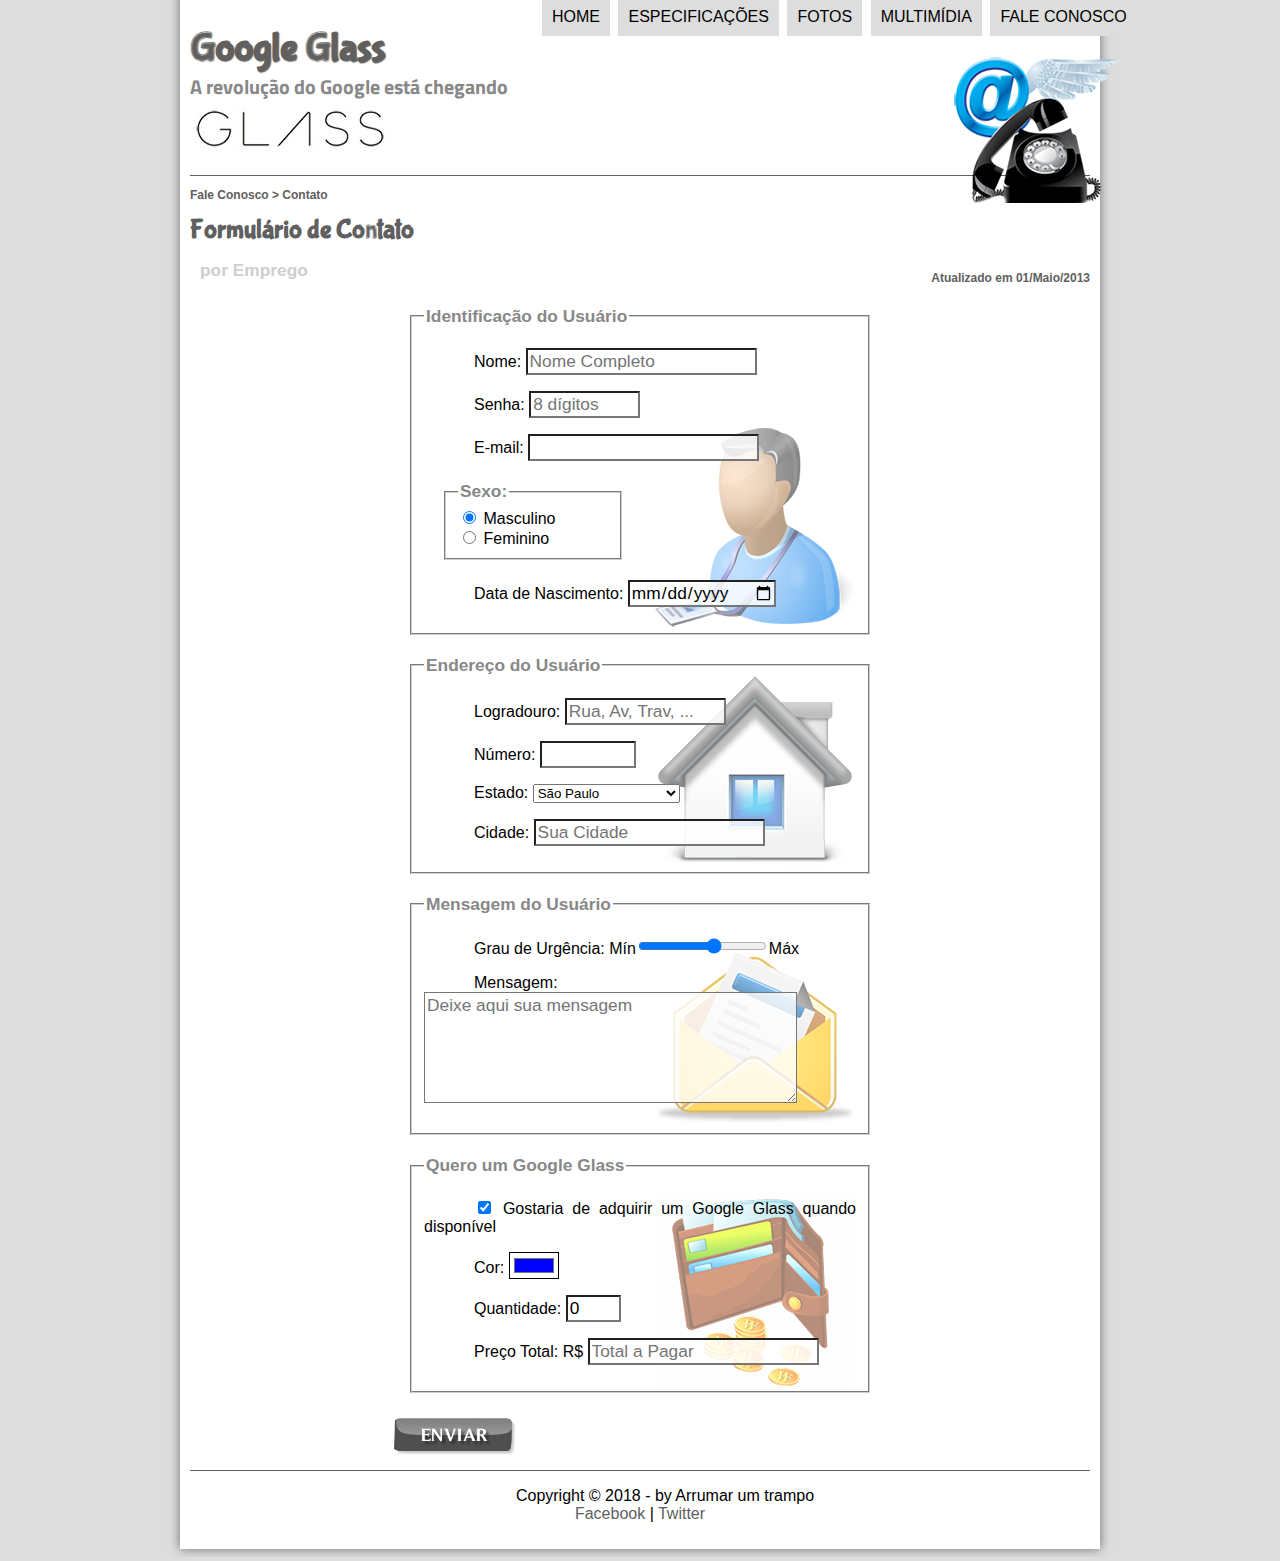
<file: HTML-CSS-Javascript/projeto-glass-html5/fale-conosco.html>
<!DOCTYPE html>
<html lang="pt-br">
<head>
	<meta charset="UTF-8"/>
	<title>Tudo sore Google Glass</title>
	<link rel="stylesheet" type="text/css" href="_css/estilo.css"/>
	<link rel="stylesheet" type="text/css" href="_css/form.css"/>
</head>
<script language="javascript" src="_javascript/funcoes.js"></script>
<script>
	function calc_total(){
	var qtd = parseInt(document.getElementById('cQtd').value);
	tot = qtd * 1500;
	document.getElementById('cTot').value = tot;
}
</script>
<body>
<div id="interface">
	<!--Inicio do Cabeçalho-->
	<header id="cabecalho">
	<hgroup>
	<h1>Google Glass</h1>
	<h2>A revolução do Google está chegando</h2>
	</hgroup>

	<img id="icone" src="_imagens/contato.png" alt="Google Glass" />
<nav id="menu" onmouseout="mudaFoto('_imagens/contato.png')">
	<h1>Menu Principal</h1>
	<ul type="square">
		<li onmouseover="mudaFoto('_imagens/home.png')"><a href="index.html">Home</a></li>
		<li onmouseover="mudaFoto('_imagens/especificacoes.png')"><a href="specs.html">Especificações</a></li>
		<li onmouseover="mudaFoto('_imagens/fotos.png')"><a href="fotos.html">Fotos</a></li>
		<li onmouseover="mudaFoto('_imagens/multimidia.png')"><a href="multimidia.html">Multimídia</a></li>
		<li onmouseover="mudaFoto('_imagens/contato.png')"><a href="fale-conosco.html">Fale conosco</a></li>
	</ul>
</nav>
	</header>
	<section id="corpo-full">
<article id="noticia-principal">
<header id="cabecalho-artigo">
<hgroup>
<h3>Fale Conosco > Contato</h3>
<h1>Formulário de Contato</h1>
<h2>por Emprego</h2>
<h3 class="direita">Atualizado em 01/Maio/2013</h3>
</hgroup>
</header>
</section>

<form method="post" id="fContato" action="mailto:imlblck01@gmail.com" oninput="calc_total();">

	<fieldset id="usuario"><legend>Identificação do Usuário</legend>
    <p><label for="cNome">Nome</label>: <input type="text"name="tNome" id="cNome" size="20" maxlength="30" placeholder="Nome Completo"/></p>
    <p><label for="cSenha">Senha: </label><input type="password" name="tSenha" id="cSenha" size="8" maxlength="8" placeholder="8 dígitos"/></p>
    <p><label for="cMail">E-mail: </label><input type="email" name="tMail" id="cMail" size="20" maxlength="40"/></p>
    <fieldset id="sexo"><legend>Sexo:</legend>
        <input type="radio"/ name="tSexo" id="cMasc" checked> <label for="cMasc">Masculino</label><br/>
        <input type="radio" name="tSexo" id="cFem"/> <label for="cFem">Feminino</label>
		</fieldset>
    <p><label for="cNasc">Data de Nascimento: </label><input type="date" name="tNasc" id="cNasc"/></p>
	</fieldset>
<fieldset id="endereco"><legend>Endereço do Usuário</legend>
    <p><label for="cRua">Logradouro: <input type="text"name="tRua" id="cRua" size="13" maxlength="80" placeholder="Rua, Av, Trav, ..."/></label></p>
    <p><label for="cNum">Número: <input type="number" name="tNum" id="cNum" min="0" max="99999"/></label></p>
    <p><label for="cEst">Estado: <select name="tEst" id="cEst">
	<optgroup label="Região Sudeste"><option value="RJ">Rio de Janeiro</option>
	<option value="SP" selected>São Paulo</option>
	<option value="MG">Minas Gerais</option></optgroup>
	<optgroup label="Região Sul">
	<option value="PR">Paraná</option>
	<option value="SC">Santa Catarina</option>
	<option value="RS">Rio Grande do Sul</option>
	</optgroup>
	</select></label></p>
    <p><label for="cCid">Cidade: </label>
	<input type="text" name="tCid" id="cCid" maxlength="40" size="20" placeholder="Sua Cidade" list="cidades"/></p>
	<datalist id="cidades">
	<option value="Rio de Janeiro"></option>
	<option value="Nova Iguaçu"></option>
	<option value="Niteroi"></option>
	<option value="Belford Roxo"></option>
	</datalist>
	</fieldset>
<fieldset id="mensagem"><legend>Mensagem do Usuário</legend>
    <p><label for="cUrg">Grau de Urgência: </label>
	Mín<input type="range" name="tUrg" id="cUrg" min="0" max="10" step="2"/>Máx<p/>
    <p><label for="cMsg">Mensagem: </label><textarea name="tMsg" id="cMsg" cols="35" rows="5" placeholder="Deixe aqui sua mensagem"></textarea><p/>
	</fieldset>
<fieldset id="pedido"><legend>Quero um Google Glass</legend>
    <p><input typE="checkbox" name="tPed" id="cPed" checked/>
	<label for="cPed">Gostaria de adquirir um Google Glass quando disponível</p>
    <p><label for="cCor">Cor:  </label>
	<input type="color" name="tCor" id="cCor" value="#0000FF"/></p>
    <p><label for="cQtd">Quantidade: </label>
	<input type="number" name="tQtd" id="cQtd" min="0" max="5" value="0"/></p>
    <p><label for="cTot">Preço Total: R$ </label>
	<input type="text" name="tTot" id="cTot" placeholder="Total a Pagar" readonly/></p>
	</fieldset>
	<input type="image" name="tEnviar" src="_imagens/botao-enviar.png"/>
</form>

<footer id="rodape">
<p id="cenpar">Copyright &copy; 2018 - by Arrumar um trampo<br/>
<a href="http://www.facebook.com" target="_blank">Facebook</a> | <a href="http://www.twitter.com" target="_blank">Twitter</a></p>
</footer>
</div>
</body>
</html>
</file>
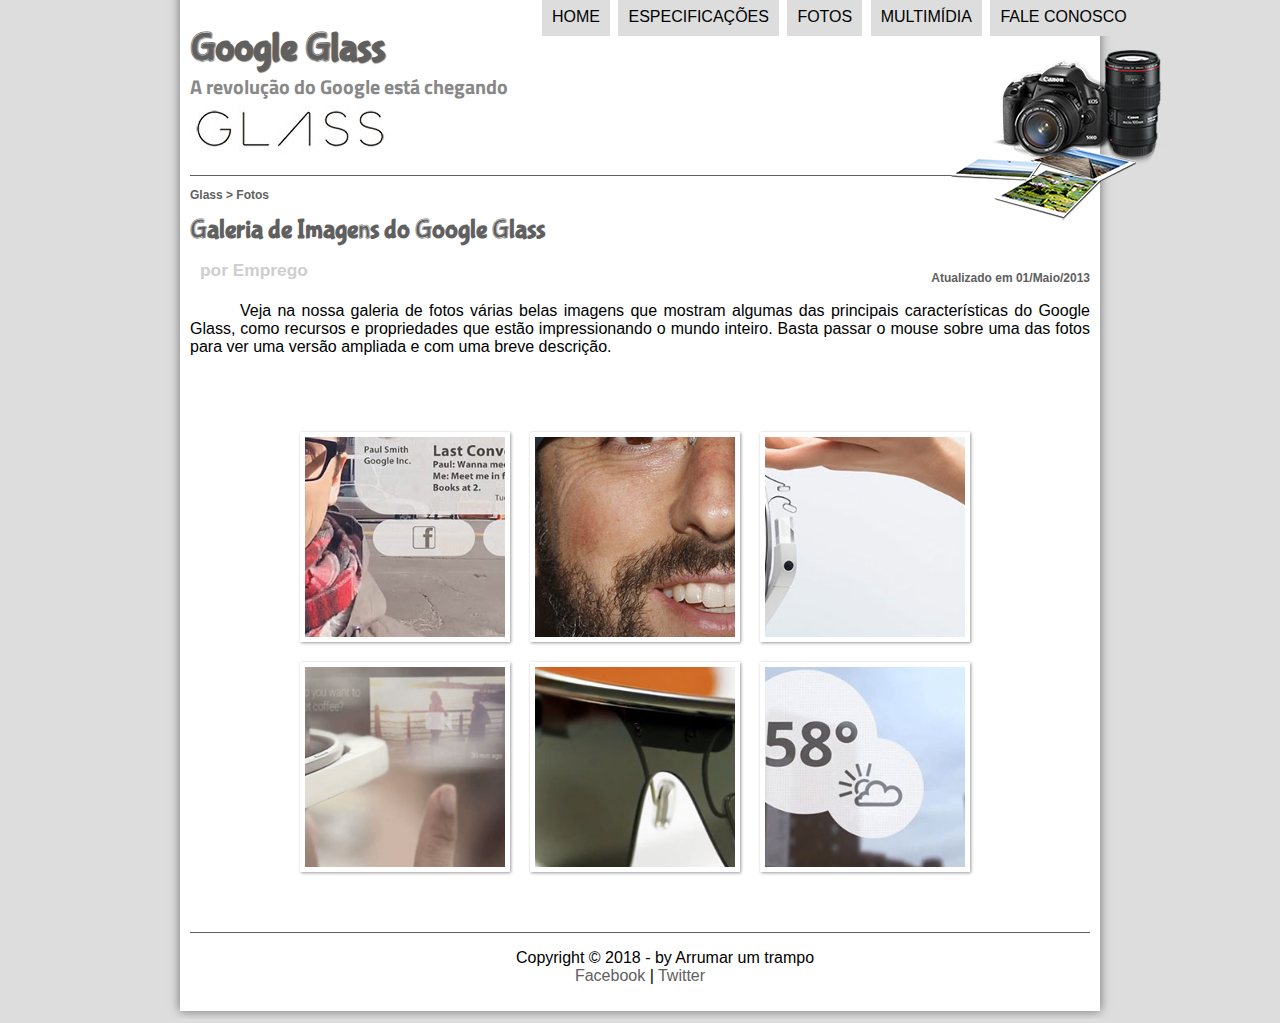
<file: HTML-CSS-Javascript/projeto-glass-html5/fotos.html>
<!DOCTYPE html>
<html lang="pt-br">
<head>
	<meta charset="UTF-8"/>
	<title>Tudo sore Google Glass</title>
	<link rel="stylesheet" type="text/css" href="_css/estilo.css"/>
	<link rel="stylesheet" type="text/css" href="_css/fotos.css"/>
</head>
<script language="javascript" src="_javascript/funcoes.js"></script>
<body>
<div id="interface">
	<!--Inicio do Cabeçalho-->
	<header id="cabecalho">
	<hgroup>
	<h1>Google Glass</h1>
	<h2>A revolução do Google está chegando</h2>
	</hgroup>

	<img id="icone" src="_imagens/fotos.png" alt="Google Glass" />
<nav id="menu" onmouseout="mudaFoto('_imagens/fotos.png')">
	<h1>Menu Principal</h1>
	<ul type="square">
		<li onmouseover="mudaFoto('_imagens/home.png')"><a href="index.html">Home</a></li>
		<li onmouseover="mudaFoto('_imagens/especificacoes.png')"><a href="specs.html">Especificações</a></li>
		<li onmouseover="mudaFoto('_imagens/fotos.png')"><a href="fotos.html">Fotos</a></li>
		<li onmouseover="mudaFoto('_imagens/multimidia.png')"><a href="multimidia.html">Multimídia</a></li>
		<li onmouseover="mudaFoto('_imagens/contato.png')"><a href="fale-conosco.html">Fale conosco</a></li>
	</ul>
</nav>
	</header>
	
<section id="corpo-full">
<article id="noticia-principal">
<header id="cabecalho-artigo">
<hgroup>
<h3>Glass > Fotos</h3>
<h1>Galeria de Imagens do Google Glass</h1>
<h2>por Emprego</h2>
<h3 class="direita">Atualizado em 01/Maio/2013</h3>
</hgroup>
</header>
<p>Veja na nossa galeria de fotos várias belas imagens que mostram algumas das principais características do Google Glass, como recursos e propriedades que estão impressionando o mundo inteiro. Basta passar o mouse sobre uma das fotos para ver uma versão ampliada e com uma breve descrição.</p>
<ul id="album-fotos">
<li id="foto01"><span>Agenda e lembretes</span></li>
<li id="foto02"><span>Sergey Brin usando o Glass</span></li>
<li id="foto03"><span>Leve e compacto</span></li>
<li id="foto04"><span>Sensação de uma tela de 50"</span></li>
<li id="foto05"><span>Vários tipos de lente</span></li>
<li id="foto06"><span>Informações importantes</span></li>
</ul>
<footer id="rodape">
<p id="cenpar">Copyright &copy; 2018 - by Arrumar um trampo<br/>
<a href="http://www.facebook.com" target="_blank">Facebook</a> | <a href="http://www.twitter.com" target="_blank">Twitter</a></p>
</footer>
</div>
</body>
</html>
</file>
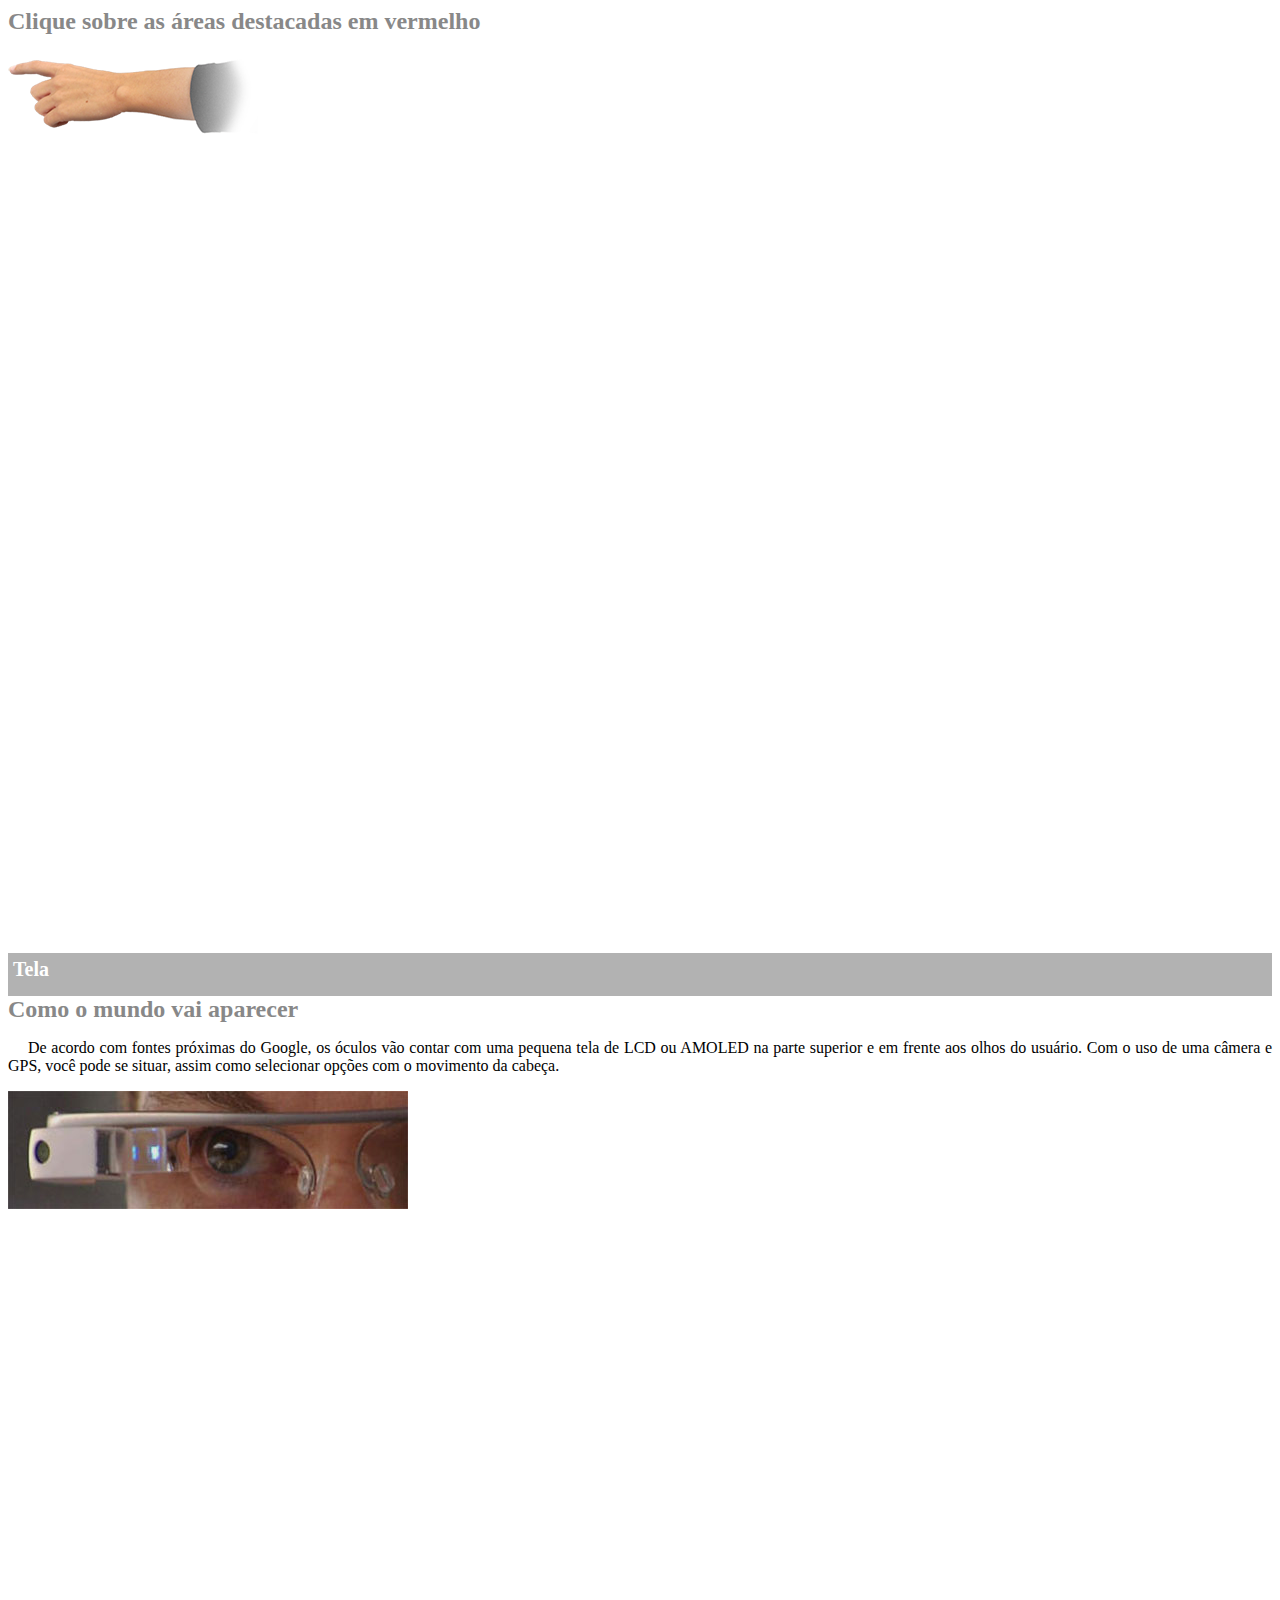
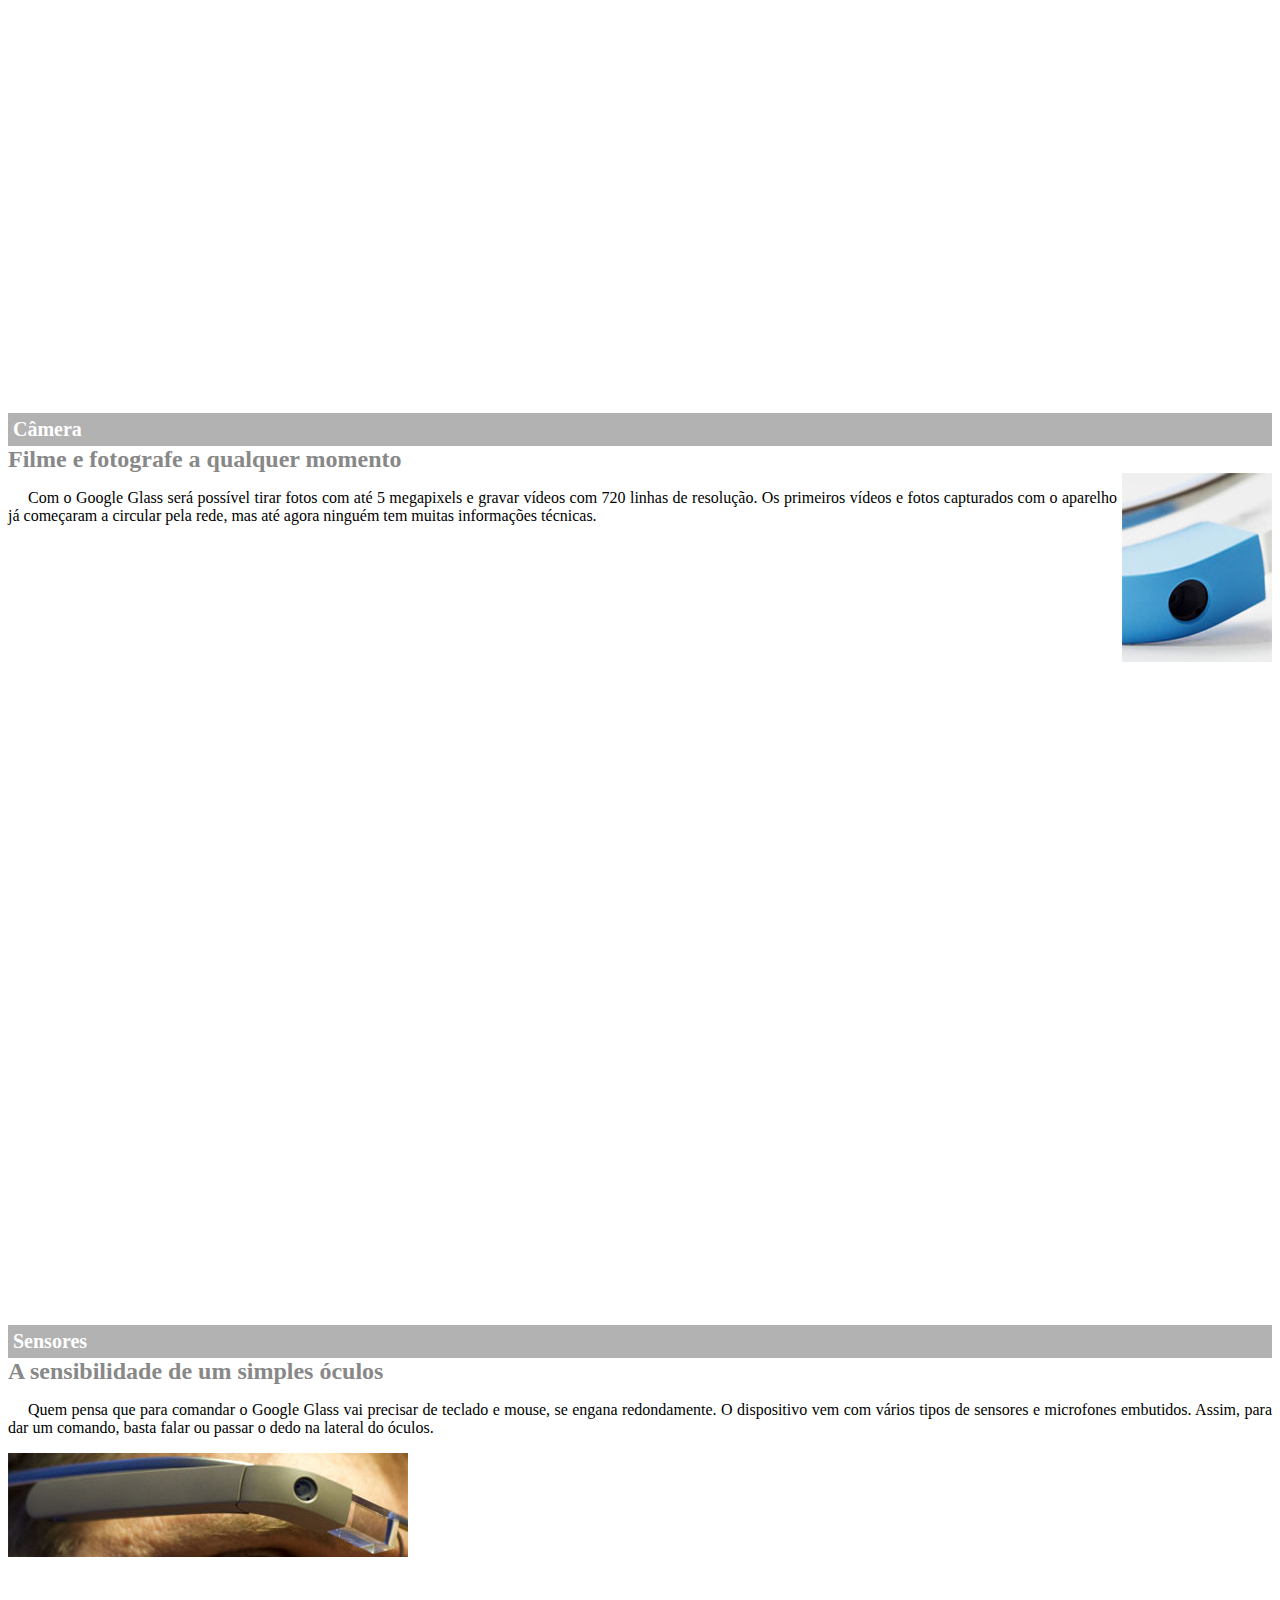
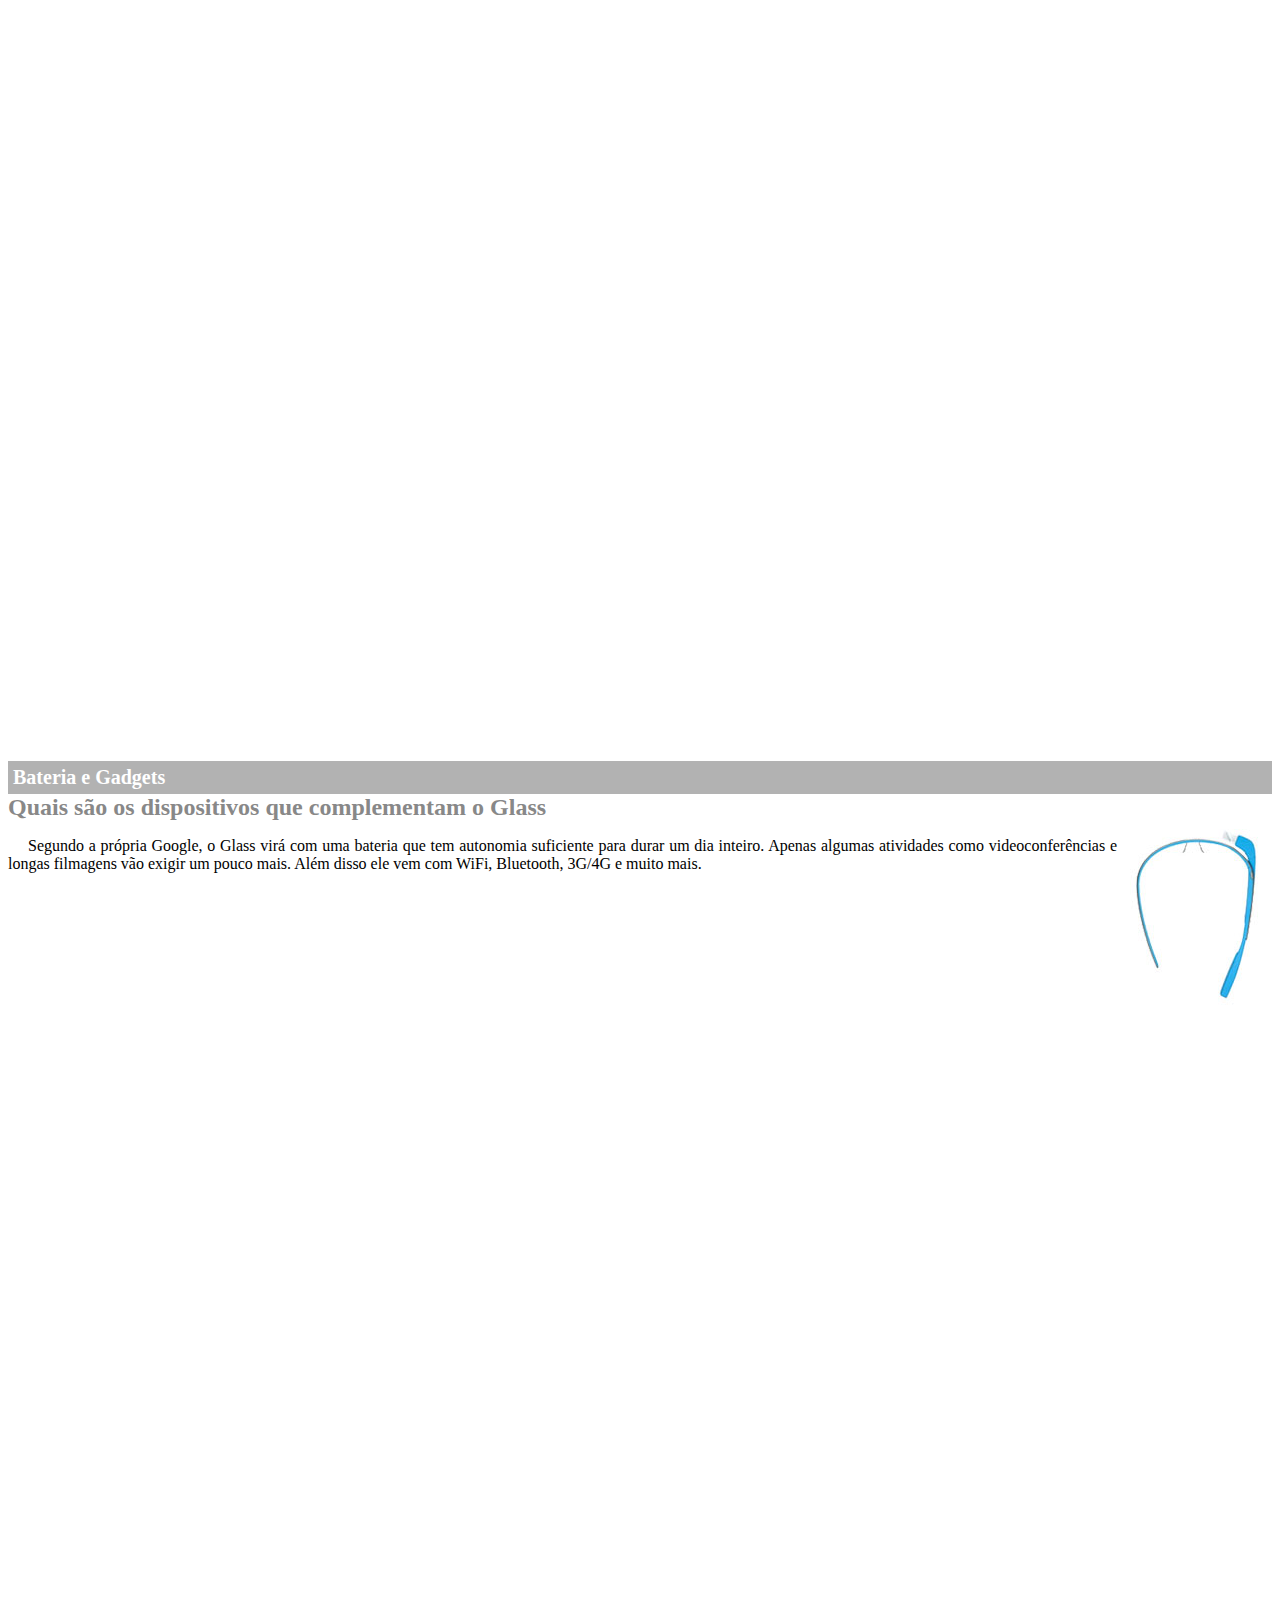
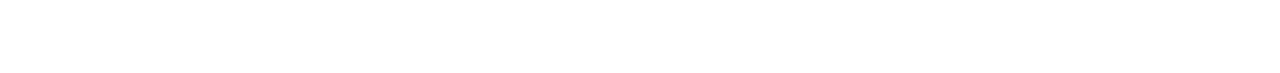
<file: HTML-CSS-Javascript/projeto-glass-html5/google-glass.html>
<!DOCTYPE html>
<html lang="pt-br">
<head>
	<meta charset="UTF-8"/>
	<style>
		body{
			font: Arial;
			fonr-size: 10pt;
		}
		p{
			text-align: justify;
			text-indent: 20px;
		}
		article h1{
			font-size: 15pt;
			color: #FFFFFF;
			background-color: rgba(0,0,0,.3);
			padding: 5px;
			margin: 0px;
		}
		article h2{
			font-family: 13pt;
			color: #888888;
			margin: 0px;
		}
		article{
		margin-bottom: 800px;
		}
		img.img-dir{
			display: block;
			float: right;
			margin-left: 5px;
		}
	</style>
</head>
<body>

<article id="topo">
<header><h2>Clique sobre as áreas destacadas em vermelho</h2></header>
<img src="_imagens/mao.png" alt="Mão apontando para a esquerda"/></article>

<article id="tela"><header><h1>Tela<h1>
<h2>Como o mundo vai aparecer</h2></header>
<p>De acordo com fontes próximas do Google, os óculos vão contar com uma pequena tela de LCD ou AMOLED na parte superior e em frente aos olhos do usuário. Com o uso de uma câmera e GPS, você pode se situar, assim como selecionar opções com o movimento da cabeça.</p>
<img src="_imagens/det-tela.jpg" alt="Tela do Google Glass"/></article>

<article id="camera"><header><h1>Câmera</h1>
<h2>Filme e fotografe a qualquer momento</h2></header>
<img src="_imagens/det-camera.jpg" class="img-dir" alt="Câmera do Google Glass"/>
<p>Com o Google Glass será possível tirar fotos com até 5 megapixels e gravar vídeos com 720 linhas de resolução. Os primeiros vídeos e fotos capturados com o aparelho já começaram a circular pela rede, mas até agora ninguém tem muitas informações técnicas.</p></article>

<article id="sensores"><header><h1>Sensores</h1>
<h2>A sensibilidade de um simples óculos</h2></header>
<p>Quem pensa que para comandar o Google Glass vai precisar de teclado e mouse, se engana redondamente. O dispositivo vem com vários tipos de sensores e microfones embutidos. Assim, para dar um comando, basta falar ou passar o dedo na lateral do óculos.</p>
<img src="_imagens/det-touch.jpg" alt="Sensores do Google Glass"/></article>

<article id="gadgets"><header><h1>Bateria e Gadgets</h1>
<h2>Quais são os dispositivos que complementam o Glass</h2>
<img src="_imagens/det-bateria.jpg" class="img-dir" alt="Bateria e Gadgets do Google Glass"/>
<p>Segundo a própria Google, o Glass virá com uma bateria que tem autonomia suficiente para durar um dia inteiro. Apenas algumas atividades como videoconferências e longas filmagens vão exigir um pouco mais. Além disso ele vem com WiFi, Bluetooth, 3G/4G e muito mais.</p></header></article>
</body>
</html>
</file>
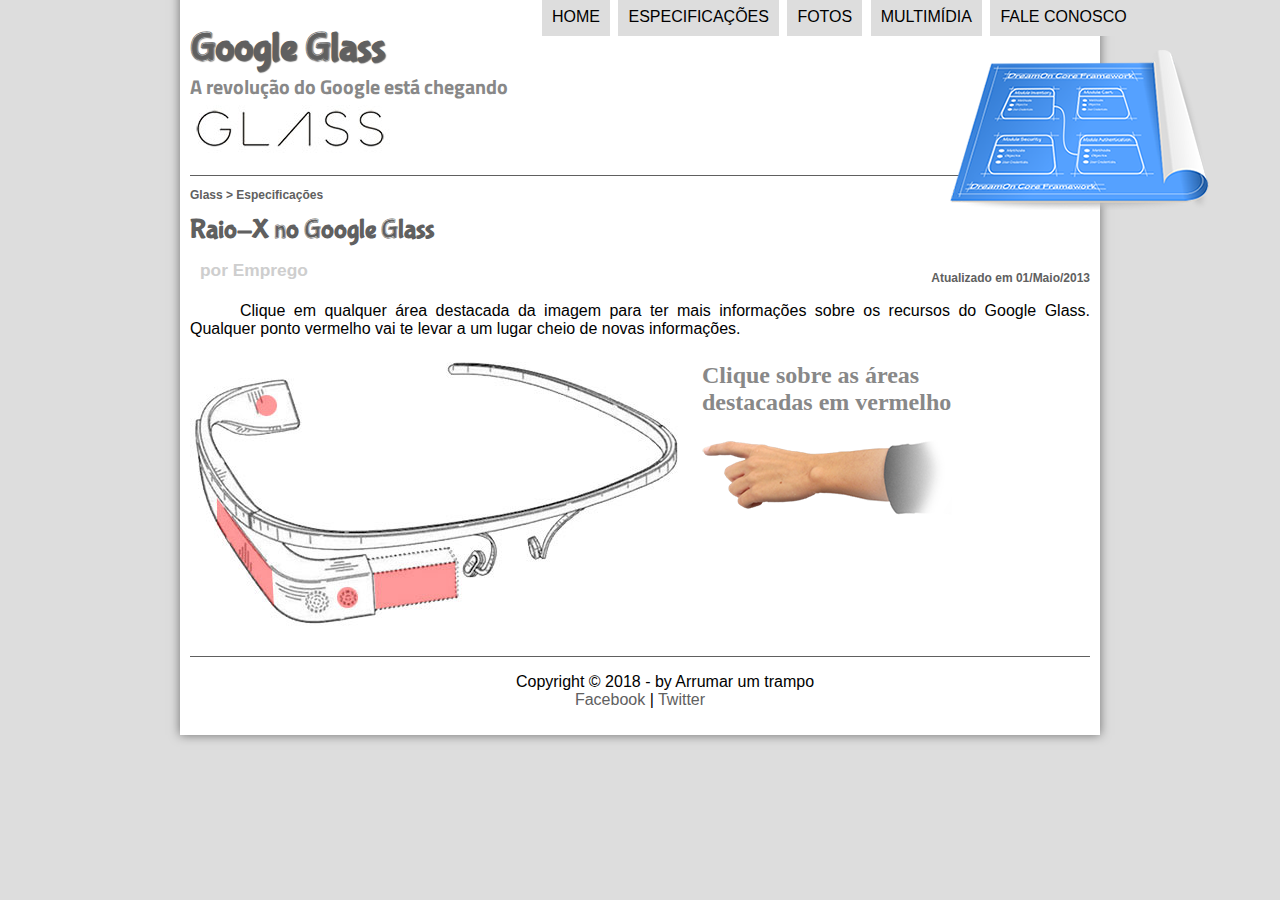
<file: HTML-CSS-Javascript/projeto-glass-html5/specs.html>
<!DOCTYPE html>
<html lang="pt-br">
<head>
	<meta charset="UTF-8"/>
	<title>Tudo sore Google Glass</title>
	<link rel="stylesheet" type="text/css" href="_css/estilo.css"/>
	<link rel="stylesheet" type="text/css" href="_css/specs.css"/>
</head>
<script language="javascript" src="_javascript/funcoes.js"></script>
<body>
<div id="interface">
	<!--Inicio do Cabeçalho-->
	<header id="cabecalho">
	<hgroup>
	<h1>Google Glass</h1>
	<h2>A revolução do Google está chegando</h2>
	</hgroup>

	<img id="icone" src="_imagens/especificacoes.png" alt="Google Glass" />
<nav id="menu">
	<h1>Menu Principal</h1>
	<ul type="square">
		<li onmouseover="mudaFoto('_imagens/home.png')" onmouseout="mudaFoto('_imagens/especificacoes.png')"><a href="index.html">Home</a></li>
		<li onmouseover="mudaFoto('_imagens/especificacoes.png')" onmouseout="mudaFoto('_imagens/especificacoes.png')"><a href="specs.html">Especificações</a></li>
		<li onmouseover="mudaFoto('_imagens/fotos.png')" onmouseout="mudaFoto('_imagens/especificacoes.png')"><a href="fotos.html">Fotos</a></li>
		<li onmouseover="mudaFoto('_imagens/multimidia.png')" onmouseout="mudaFoto('_imagens/especificacoes.png')"><a href="multimidia.html">Multimídia</a></li>
		<li onmouseover="mudaFoto('_imagens/contato.png')" onmouseout="mudaFoto('_imagens/especificacoes.png')"><a href="fale-conosco.html">Fale conosco</a></li>
	</ul>
</nav>
	</header>
<section id="corpo-full">
<article id="noticia-principal">
<header id="cabecalho-artigo">
<hgroup>
<h3>Glass > Especificações</h3>
<h1>Raio-X no Google Glass</h1>
<h2>por Emprego</h2>
<h3 class="direita">Atualizado em 01/Maio/2013</h3>
</hgroup>
</header>
</section>

<p>Clique em qualquer área destacada da imagem para ter mais informações sobre os recursos do Google Glass. Qualquer ponto vermelho vai te levar a um lugar cheio de novas informações.</p>

	<section id="conteudo">
            <img src="_imagens/glass-esquema-marcado.jpg" alt="" usemap="#meumapa">
            <map name="meumapa">
                <area shape="rect" coords="180,207,270,257" href="google-glass.html#tela" target="janela" />
                <area shape="circle" coords="158,243,12" href="google-glass.html#camera" target="janela" />
                <area shape="circle" coords="74,51,12" href="google-glass.html#gadgets" target="janela" />
                <area shape="poly" coords="28,148,80,215,83,250,27,167" href="google-glass.html#sensores" target="janela"/>
            </map>
            <iframe src="google-glass.html" frameborder="0" scrolling="no" name="janela" id="frame-spec"></iframe>
        </section>﻿

</article>
<footer id="rodape">
<p id="cenpar">Copyright &copy; 2018 - by Arrumar um trampo<br/>
<a href="http://www.facebook.com" target="_blank">Facebook</a> | <a href="http://www.twitter.com" target="_blank">Twitter</a></p>
</footer>
</div>
</body>
</html>
</file>
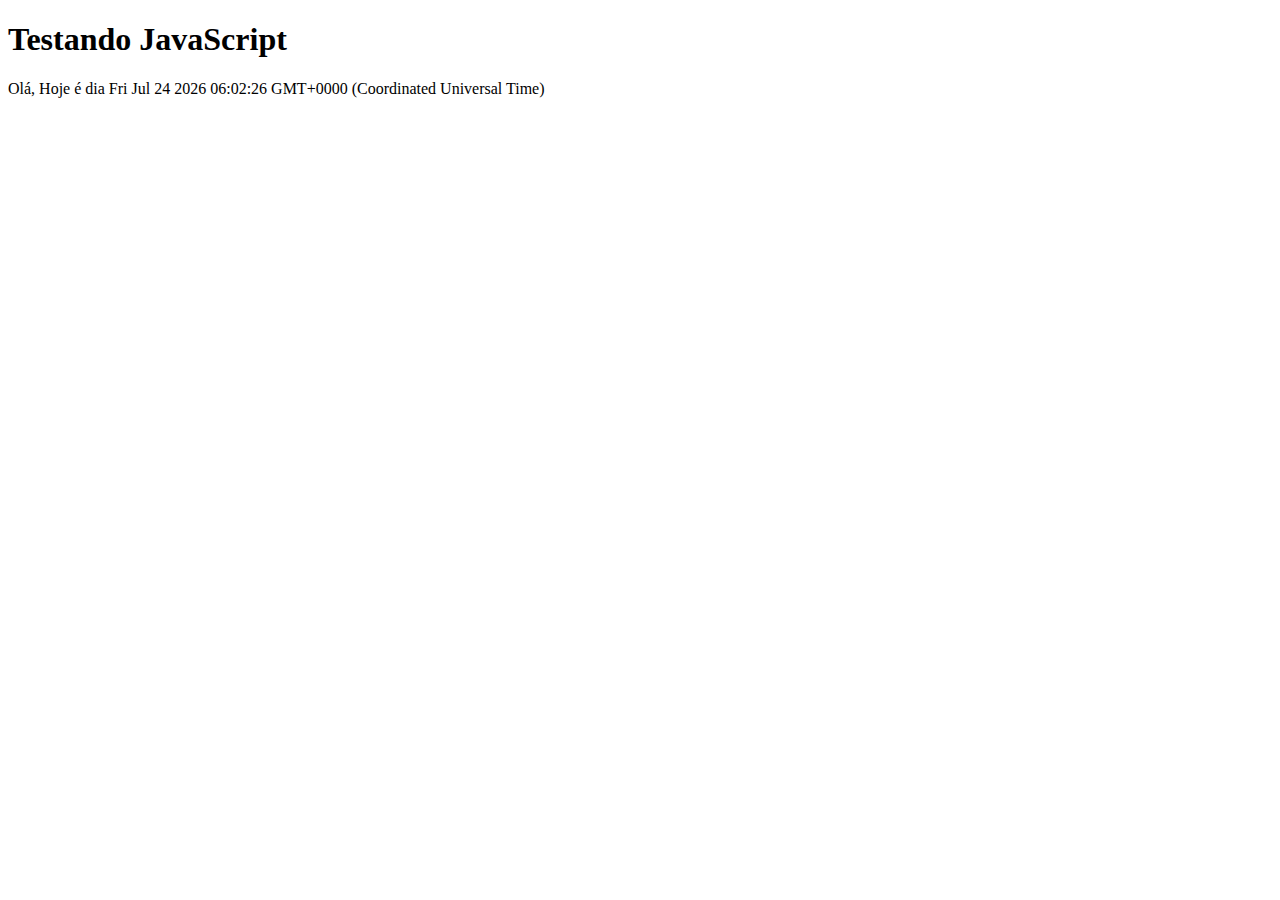
<file: HTML-CSS-Javascript/Treinos/JavaScript.html>
<!DOCTYPE html>
<html lang="pt-br">
<head>
	<title>Teste JavaScript</title>
	<meta charset="UTF-8"/>
</head>
<body>
	<h1>Testando JavaScript</h1>
	<script>
		document.write("Olá, Hoje é dia " + Date());
	</script>
</body>
</html>
</file>
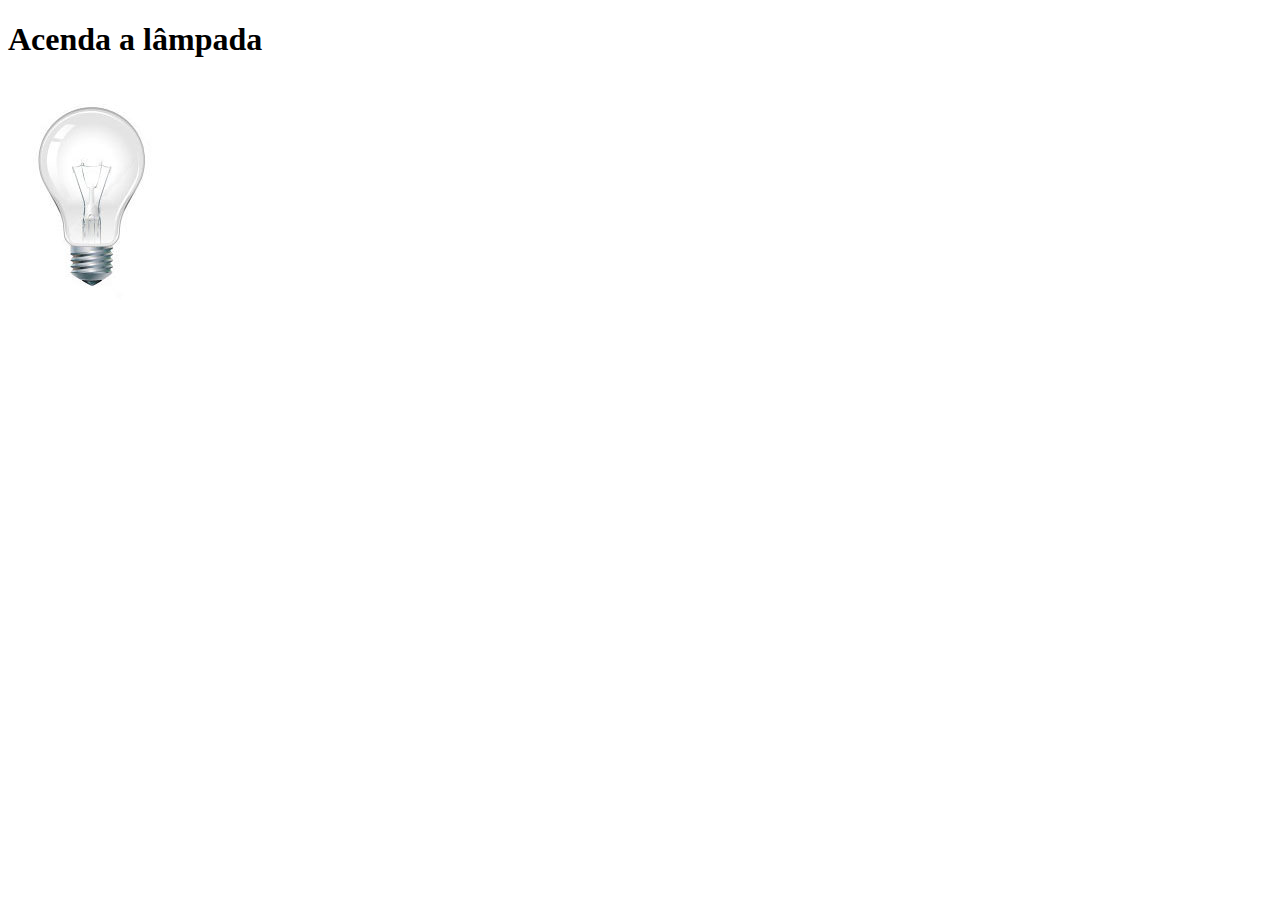
<file: HTML-CSS-Javascript/Treinos/JavaScript2.html>
<!DOCTYPE html>
<html lang="pt-br">
<head>
	<title>Teste JavaScript 2</title>
	<meta charset="UTF-8"/>
	<script>
		function acendeLampada()
	{
		document.getElementById("luz").src = "../projeto-glass-html5/_imagens/lampada-acesa.jpg";
	}
		function apagaLampada()
		{
			document.getElementById("luz").src="../projeto-glass-html5/_imagens/lampada-apagada.jpg";
		}
		function quebraLampada()
		{
			document.getElementById("luz").src="../projeto-glass-html5/_imagens/lampada-quebrada.jpg";
		}
	</script>
</head>
<body>
	<h1>Acenda a lâmpada</h1>
	<img src="../projeto-glass-html5/_imagens/lampada-apagada.jpg" id="luz" onmousemove="acendeLampada()" onmouseout="apagaLampada()" onclick="quebraLampada()"/>
</body>
</html>
</file>
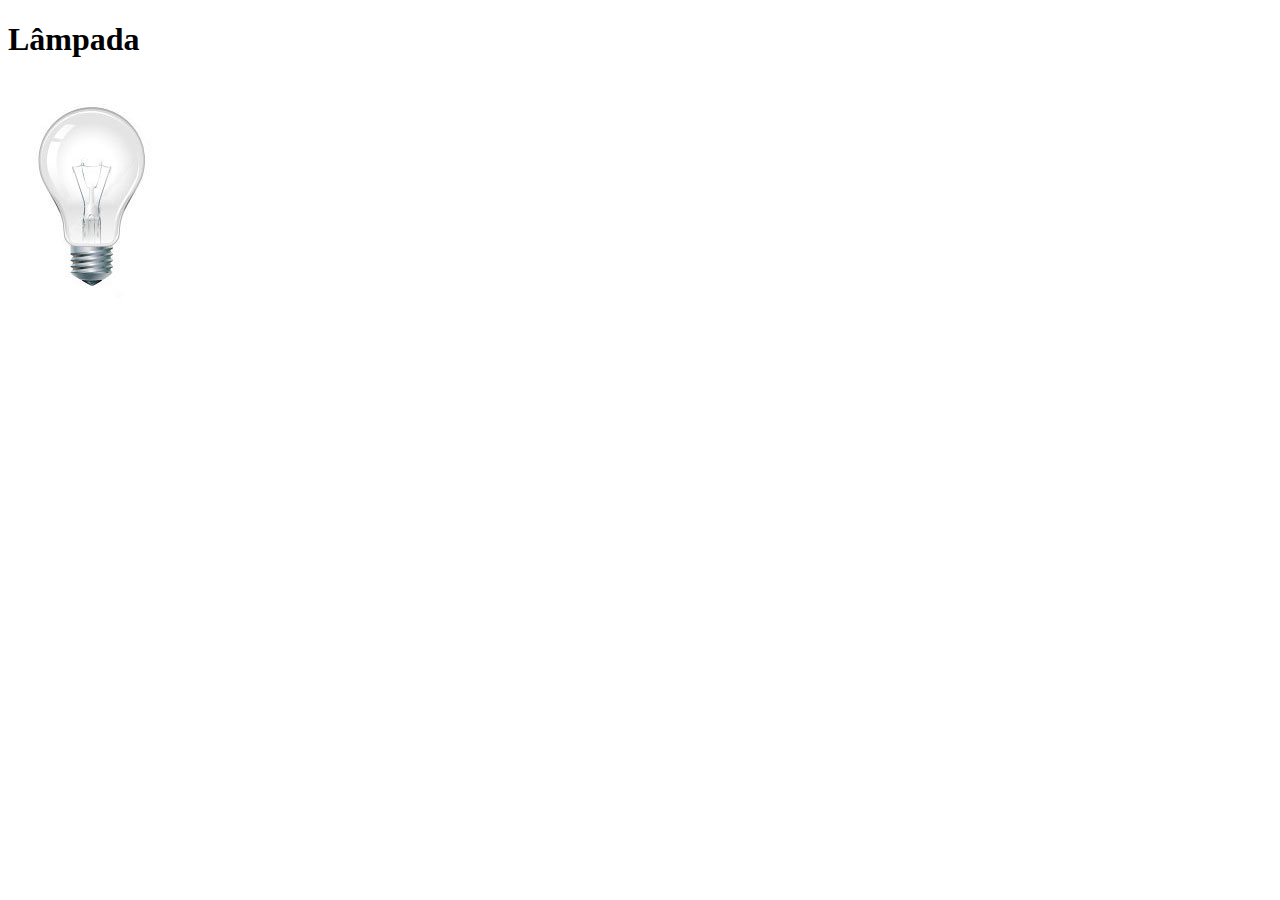
<file: HTML-CSS-Javascript/Treinos/JavaScript3.html>
<!DOCTYPE html>
<html lang="pt-br">
<head>
	<title>Teste JavaScript 3</title>
	<meta charset="UTF-8"/>
	<script>
	var quebrada = false;
	function mudaLampada(tipo)
	{
		if (tipo == 1){
		arquivo = "../projeto-glass-html5/_imagens/lampada-acesa.jpg";
		};
		if (tipo == 2){
		arquivo = "../projeto-glass-html5/_imagens/lampada-apagada.jpg";
		};
		if (tipo == 3){
		arquivo ="../projeto-glass-html5/_imagens/lampada-quebrada.jpg";
		}
		if(!quebrada){
		document.getElementById("luz").src = arquivo;
			if(tipo == 3)
			{
				quebrada = true;
			}
		}
	}
	</script>
</head>
<body>
	<h1>Lâmpada</h1>
	<img src="../projeto-glass-html5/_imagens/lampada-apagada.jpg" id="luz" onmousemove="mudaLampada(1)" onmouseout="mudaLampada(2)" onclick="mudaLampada(3)"/>
</body>
</html>
</file>
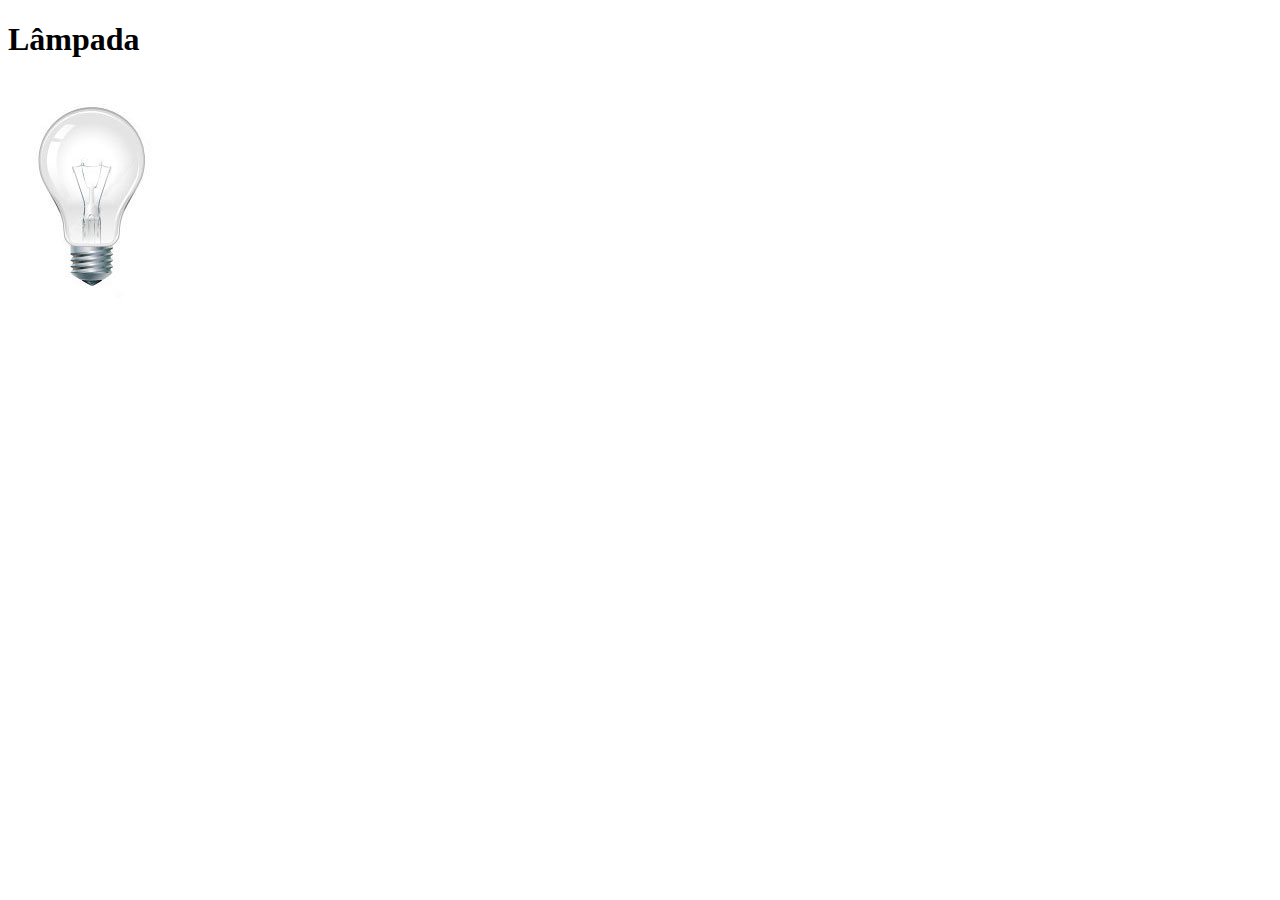
<file: HTML-CSS-Javascript/Treinos/JavaScript4.html>
<!DOCTYPE html>
<html lang="pt-br">
<head>
	<title>Teste JavaScript 4</title>
	<meta charset="UTF-8"/>
	<script>
	var quebrada = false;
	function mudaLampada(tipo)
	{
		var quebrada = false;
		if(!quebrada){
		document.getElementById("luz").src = "../projeto-glass-html5/_imagens/" + tipo + ".jpg";
			if(tipo == 'lampada-quebrada')
			{
				quebrada = true;
			}
		}
	}
	</script>
</head>
<body>
	<h1>Lâmpada</h1>
	<img src="../projeto-glass-html5/_imagens/lampada-apagada.jpg" id="luz" onmouseover="mudaLampada('lampada-acesa')" onmouseout="mudaLampada('lampada-apagada')" onclick="mudaLampada('lampada-quebrada')"/>
</body>
</html>
</file>
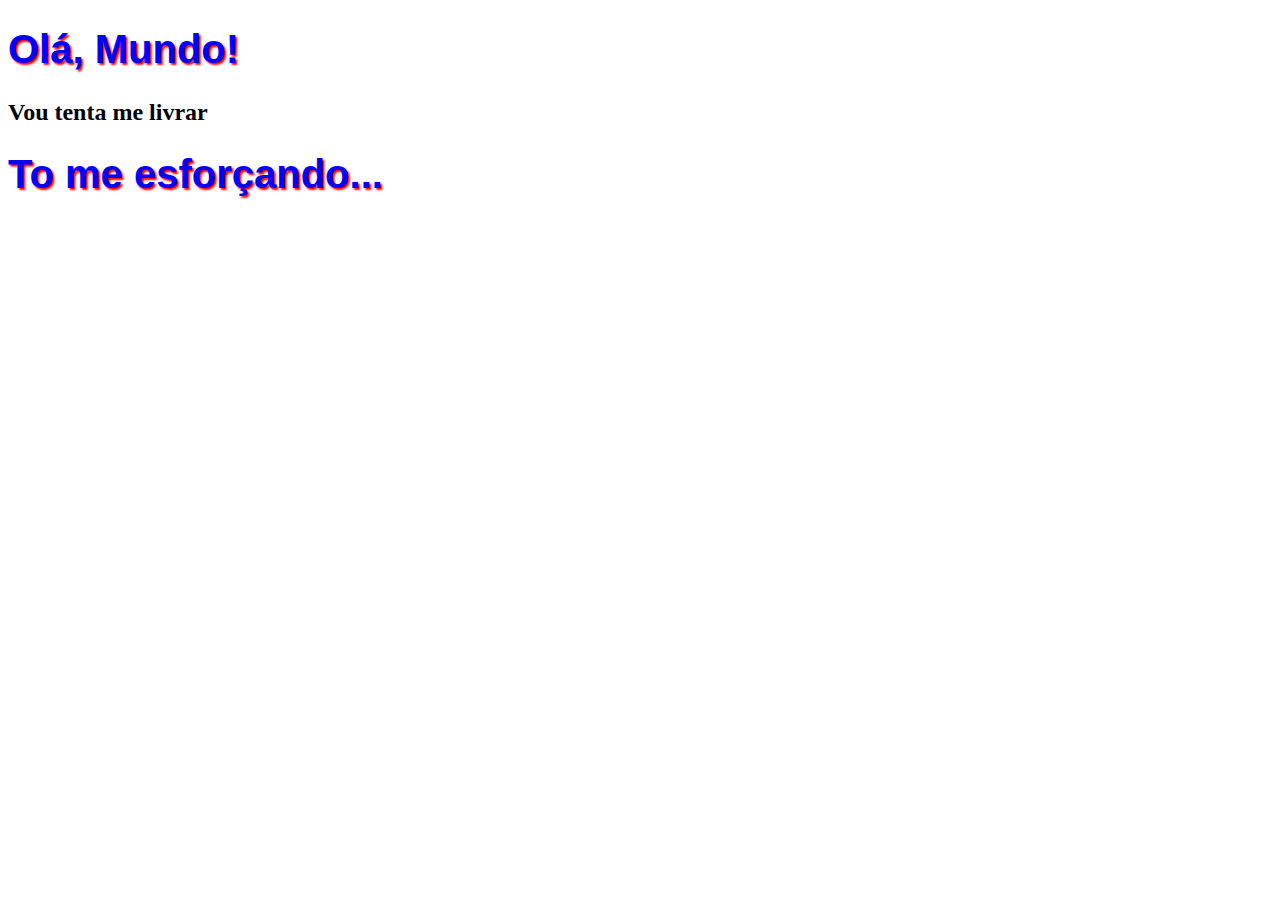
<file: HTML-CSS-Javascript/Treinos/ola-mundo.html>
﻿<!DOCTYPE html>
<html lang="pt-br">

<head>
<meta charset="UTF-8"/>
	<title>Ola mundo</title>
		<style>
		h1{
		    font-family: Arial;
			font-size: 30pt;
			color: blue;
			text-shadow: 2px 2px 2px red;
		  }
	</style>
</head>

      <body>
			<h1>Olá, Mundo!</h1>
			<h2>Vou tenta me livrar</h2>
			<h1>To me esforçando...</h1>
      </body>

</html>
</file>
<file: HTML-CSS-Javascript/projeto-glass-html5/_css/estilo.css>
@charset "UTF-8";
@import url('https://fonts.googleapis.com/css?family=Titillium+Web');	
@font-face{
	font-family: 'FonteLogo';
	src: url("../_fonts/bubblegum-sans-regular.otf");
}	
p{
	text-align:justify;
	text-indent:50px;
}

a{
	color: #606060;
	text-decoration: none;
}
a:hover{
	text-decoration: underline;
}

header#cabecalho img#icone{
	position: absolute;
	left: 950px;
	top: 50px;
}

header#cabecalho{
	border-bottom: 1px #606060 solid;
	height: 150px;
	background: url("../_imagens/glass-logo-peq.jpg")no-repeat 0px 80px;
}

header#cabecalho h1{
	font-family: 'FonteLogo', sans-serif;
	font-size: 30pt;
	color: #606060;
	text-shadow: 1px 1px 1px rgba(0,0,0,.6);
	padding: 0px;
	margin-bottom: 0px;
}

header#cabecalho h2{
	font-family: 'Titillium Web', sans-serif;
	color: #888888;
	font-size: 15pt;
	padding: 0px;
	margin-top: 0px;
}	
body{
	font-family: Arial, sans-serif;
	background-color:#DDDDDD;
	color: rgba(0,0,0,1);
}

div#interface{
	width: 900px;
	background-color: #FFFFFF;
	margin: -20px auto 0px auto;
	box-shadow: 0px 0px 10px rgba(0,0,0,.5);
	padding: 10px;
}

/*Format��o de Imagens com legendas*/
figure.foto-legenda{
	position: relative;
	border: 8px solid #FFFFFF;
	box-shadow: 1px 1px 4px black;
}
figure.foto-legenda img{
	width: 100%;
	height: 100%;
}

figure.foto-legenda figcaption{
	opacity: 0;
	position: absolute;
	top:0px;
	background-color: rgba(0, 0, 0, 0.4);
	color: #FFFFFF;
	width: 100%;
	height: 100%;
	padding: 10px;
	box-sizing: border-box;
	transition: opacity 1s;
}
figure.foto-legenda:hover figcaption{
	opacity: 1;
}

/*Format��o do menu*/
nav#menu {
	display: block;
}

nav#menu ul{
	list-style: none;
	text-transform: uppercase;
	position: absolute;
	top: -20px;
	left: 500px;
}

nav#menu li{
	display: inline-block;
	background-color: #dddddd;
	padding: 10px;
	margin: 2px;
	transition: background-color 1s;
}
 nav#menu h1{
	display: none; 
}

nav#menu li:hover{
	background-color: #606060;
}

nav#menu a{
	color: #000000;
	text-decoration: none;
}

nav#menu a:hover{
	color: #FFFFFF;
	text-decoration: underline;
}

section#corpo{
	display: block;
	width: 500px;
	float: left;
	border-right:1px solid #606060;
	padding-right: 15px;
}

article#noticia-principal h2{
	font-size: 13pt;
	color: #606060;
	background-color: #DDDDDD;
	padding: 5px 0px 5px 10px;
	margin: 10px 0px 10px 0px;
}

header#cabecalho-artigo h1{
	font-family: 'FonteLogo', sans-serif;
	font-size: 20pt;
	color: #606060;
	margin-bottom: 0px;
	margin-top: 0px;
}

header#cabecalho-artigo h2{
	font-size: 13pt;
	color: #CECECE;
	background-color: #FFFFFF;
}

header#cabecalho-artigo h3{
	font-size: 12px;
	color: #606060;
}

header#cabecalho-artigo h3.direita{
	display: block;
	float: right;
	margin-top: -25px;
}
table#tabelaspec{
	border: 1px solid #606060;
	border-spacing: 0px;
	margin-left: auto;
	margin-right: auto;
}

table#tabelaspec td{
	border: 1px solid #606060;
	padding: 10px;
	text-align: center;
}

table#tabelaspec td.ce{
	color: #FFFFFF;
	background-color: #606060;
	vertical-align: top;
	font-weight: bold;
}

table#tabelaspec caption{
	color: #888888;
	font-size: 16pt;
	font-weight: bolder;
}

table#tabelaspec span{
	display: block;
	font-size: 10px;
	float: right;
	color: #000000;
	margin-top: 10px;
}

table#tabelaspec td.cd{
	background-color: #CECECE;
}

aside#lateral{
	display: block;
	width: 350px;
	float: right;
	background-color: #DDDDDD;
	padding: 10px;
	margin-top: 10px;
	box-shadow: 2px 2px 2px rgba(0,0,0,.5);
}

aside#lateral h1{
	font-family: 'FonteLogo',sans-serif;
	font-size: 20pt;
	color: #606060;
	margin-top: 0px;
}

aside#lateral h2{
	background-color: #606060;
	font-size: 13pt;
	color: #FFFFFF;
	padding: 5px;
}

footer#rodape{
   clear: both;
	border-top:1px solid #606060;
}

footer#rodape p#cenpar{
	text-align: center;
}

div#vid video#filme{
	position: relative;
	left: 55px;
	top: -5px;
}

video#filme1{
	display: block;
	position: relative;
	left: 28px;
	width: 300px;
}
</file>
<file: HTML-CSS-Javascript/projeto-glass-html5/_css/form.css>
@charset "UTF-8";

form{
	width: 500px;
	margin: auto;
}

input, textarea{
	font-family: sans-serif;	
	font-weight: normal;
	font-size: 13pt;
	background-color: rgba(255,255,255,.8);
}

input:hover, textarea:hover{
	background-color: #DDDDDD;
}

legend{
	color: #888888;
	font-weight: bold;
	font-size: 13pt;
	font-family: sans-serif;
}

fieldset{
	border-color: #CECECE;
	margin: 20px;
}

fieldset#sexo{
	width: 150px;
}

fieldset#usuario{
	background: url("../_imagens/icone-contato.png") no-repeat 95% 95%;
}

fieldset#endereco{
	background: url("../_imagens/icone-endereco.png") no-repeat 95% 95%;
}

fieldset#mensagem{
	background: url("../_imagens/icone-mensagem.png") no-repeat 95% 95%;
}

fieldset#pedido{
	background: url("../_imagens/icone-pagamento.png") no-repeat 95% 95%;
}
</file>
<file: HTML-CSS-Javascript/projeto-glass-html5/_css/fotos.css>
@charset "UTF-8";

ul#album-fotos{
	width: 700px;
	margin: 0 auto;
	padding: 50px;
	overflow: hidden;
	list-style: none;
}

ul#album-fotos li span{
	opacity: 0;
	color: #FFFFFF;
	text-shadow: 1px 1px 1px #000000;
	background-color: rgba(0,0,0,.3);
	font-size: 9pt;
	line-height: 370px;
	padding: 5px;
}

ul#album-fotos li:hover{
	-webkit-transform: scale(1.5);
}

ul#album-fotos li:hover span{
	opacity: 1;
}

ul#album-fotos li{
	float: left;
	width: 200px;
	height: 200px;
	margin: 10px;
	border: 5px solid #FFFFFF;
	background-color: #FFFFFF;
	box-shadow: 1px 1px 3px rgba(0,0,0,.4);
	-webkit-transition: all .4s ease-in;
}

ul#album-fotos li#foto01{
	background: url('../_imagens/galeria-01.jpg') no-repeat;
	background-position: 50% 50%;
	background-size: 400px 400px;
	background-color: #FFFFFF;
}

ul#album-fotos li#foto01:hover{
	background-position: 0px 0px;
	background-size: 200px 200px;
}

ul#album-fotos li#foto02{
	background: url('../_imagens/galeria-02.jpg') no-repeat;
	background-position: 50% 50%;
	background-size: 400px 400px;
	background-color: #FFFFFF;
}

ul#album-fotos li#foto02:hover{
	background-position: 0px 0px;
	background-size: 200px 200px;
}

ul#album-fotos li#foto03{
	background: url('../_imagens/galeria-03.jpg') no-repeat;
	background-position: 50% 50%;
	background-size: 400px 400px;
	background-color: #FFFFFF;
}

ul#album-fotos li#foto03:hover{
	background-position: 0px 0px;
	background-size: 200px 200px;
}

ul#album-fotos li#foto04{
	background: url('../_imagens/galeria-04.jpg') no-repeat;
	background-position: 50% 50%;
	background-size: 400px 400px;
	background-color: #FFFFFF;
}

ul#album-fotos li#foto04:hover{
	background-position: 0px 0px;
	background-size: 200px 200px;
}

ul#album-fotos li#foto05{
	background: url('../_imagens/galeria-05.jpg') no-repeat;
	background-position: 50% 50%;
	background-size: 400px 400px;
	background-color: #FFFFFF;
}

ul#album-fotos li#foto05:hover{
	background-position: 0px 0px;
	background-size: 200px 200px;
}

ul#album-fotos li#foto06{
	background: url('../_imagens/galeria-06.jpg') no-repeat;
	background-position: 50% 50%;
	background-size: 400px 400px;
	background-color: #FFFFFF;
}

ul#album-fotos li#foto06:hover{
	background-position: 0px 0px;
	background-size: 200px 200px;
}
</file>
<file: HTML-CSS-Javascript/projeto-glass-html5/_css/specs.css>
@charset "UTF-8";

section#conteudo{
	width: 1000px;
	margin: auto;
}

iframe#frame-spec{
	with: 400px;
	height: 280px;
	border: none;
	overflow: hidden;
}
</file>
